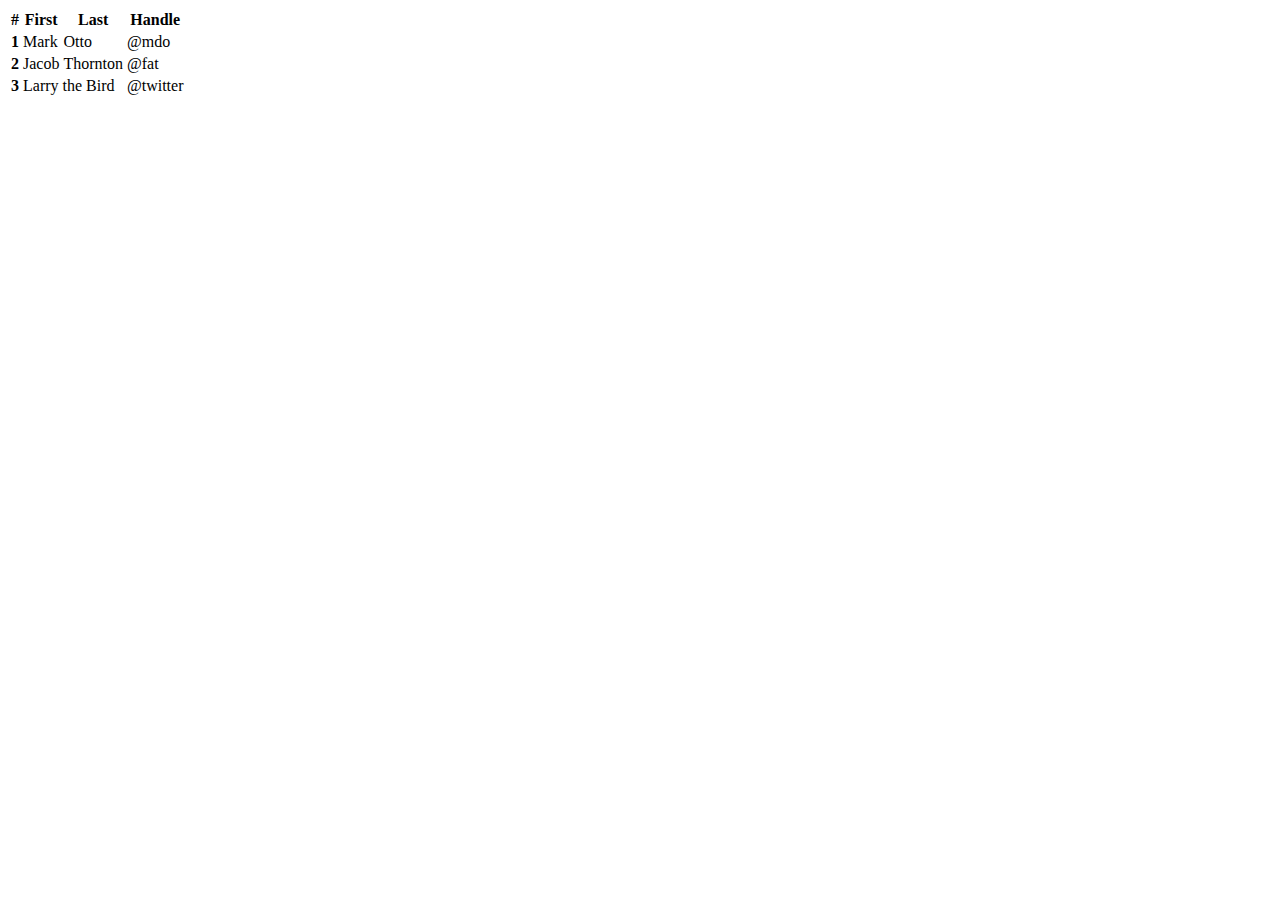
<file: app/templates/dashboard/almacen.html>
<!doctype html>
<html lang="en">

<head>
    <!-- Required meta tags -->
    <meta charset="utf-8">
    <meta name="viewport" content="width=device-width, initial-scale=1">

    <!-- Bootstrap CSS -->
    <link href="https://cdn.jsdelivr.net/npm/bootstrap@5.0.2/dist/css/bootstrap.min.css" rel="stylesheet"
        integrity="sha384-EVSTQN3/azprG1Anm3QDgpJLIm9Nao0Yz1ztcQTwFspd3yD65VohhpuuCOmLASjC" crossorigin="anonymous">

    <title>Index</title>

    <style>
        .navbar-nav {
            flex-flow: row nowrap;
        }

        .navbar {
            flex-flow: row nowrap;
            display: inline-flex;
        }
    </style>
</head>

<body>
    <main class="col-md-9 ms-sm-auto col-lg-10 px-md-4">


        <table class="table">
            <thead>
                <tr>
                    <th scope="col">#</th>
                    <th scope="col">First</th>
                    <th scope="col">Last</th>
                    <th scope="col">Handle</th>
                </tr>
            </thead>
            <tbody>
                <tr>
                    <th scope="row">1</th>
                    <td>Mark</td>
                    <td>Otto</td>
                    <td>@mdo</td>
                </tr>
                <tr>
                    <th scope="row">2</th>
                    <td>Jacob</td>
                    <td>Thornton</td>
                    <td>@fat</td>
                </tr>
                <tr>
                    <th scope="row">3</th>
                    <td colspan="2">Larry the Bird</td>
                    <td>@twitter</td>
                </tr>
            </tbody>
        </table>
    </main>
</body>

</html>
</file>
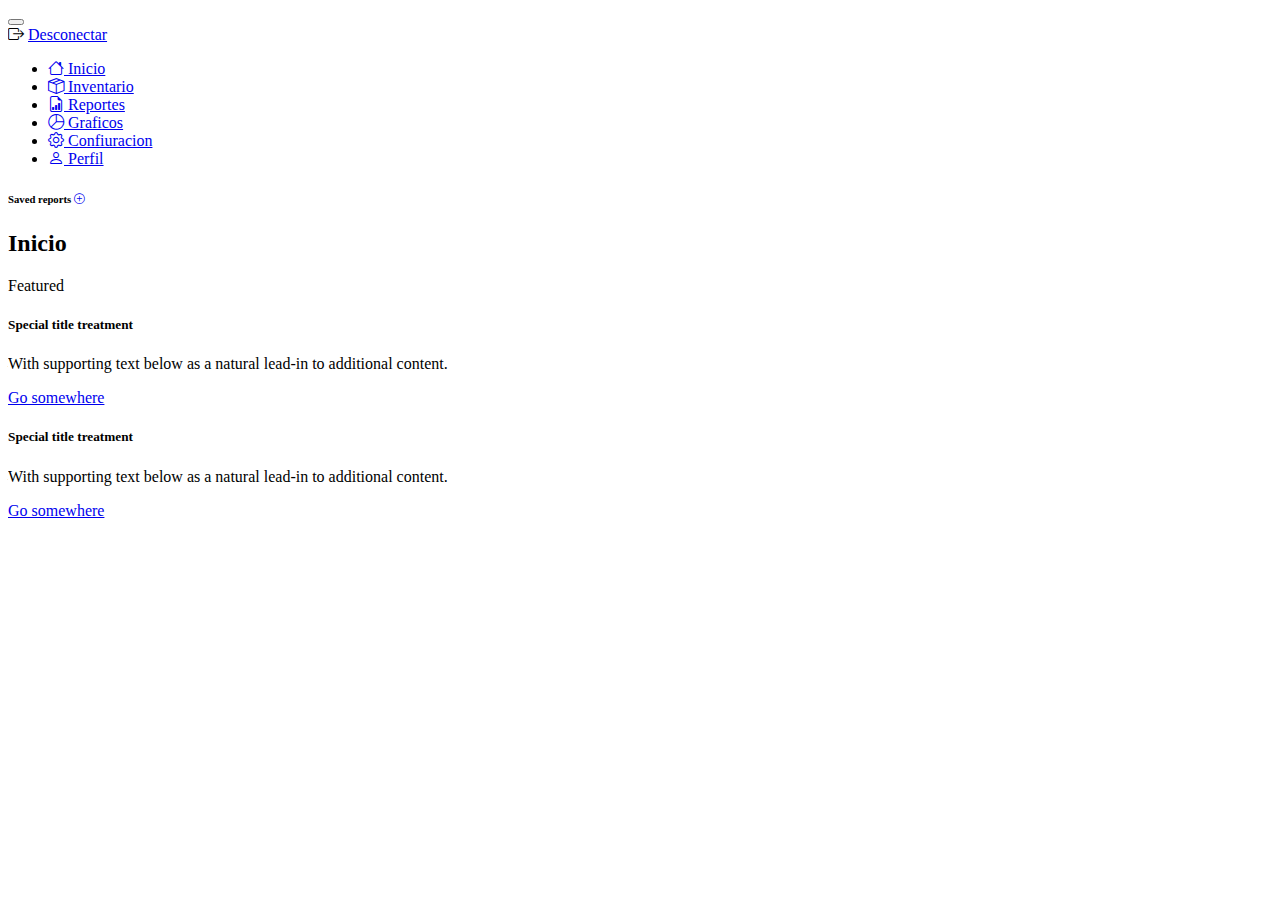
<file: app/templates/dashboard/dashboard.html>
<!doctype html>
<html lang="en">

<head>
    <!-- Required meta tags -->
    <meta charset="utf-8">
    <meta name="viewport" content="width=device-width, initial-scale=1">

    <!-- Bootstrap CSS -->
    <link href="https://cdn.jsdelivr.net/npm/bootstrap@5.0.2/dist/css/bootstrap.min.css" rel="stylesheet"
        integrity="sha384-EVSTQN3/azprG1Anm3QDgpJLIm9Nao0Yz1ztcQTwFspd3yD65VohhpuuCOmLASjC" crossorigin="anonymous">
    <!-- Bootstrap icons -->
    <link rel="stylesheet" href="https://cdn.jsdelivr.net/npm/bootstrap-icons@1.3.0/font/bootstrap-icons.css">


    <title>Dashboard</title>
</head>

<body>
    <!-- Bootstrap Bundle with Popper -->
    <script src="https://cdn.jsdelivr.net/npm/bootstrap@5.0.2/dist/js/bootstrap.bundle.min.js"
        integrity="sha384-MrcW6ZMFYlzcLA8Nl+NtUVF0sA7MsXsP1UyJoMp4YLEuNSfAP+JcXn/tWtIaxVXM"
        crossorigin="anonymous"></script>

    <!-- Contenido -->
    <header class="navbar navbar-light bg-dark sticky-top flex-md-nowrap p-0 shadow">
        <div class="container-fluid">
            <button class="navbar-toggler navbar-light" type="button" data-bs-toggle="collapse"
                data-bs-target="#sidebarMenu" aria-controls="sidebarMenu"
                aria-expanded="false" aria-label="Toggle navigation">
                <span class="navbar-toggler-icon"></span>
            </button>
        </div>
        
        <div class="navbar-nav">
            <div class="nav-item text-nowrap">
                <i class="bi bi-box-arrow-right"></i>
                <a class="nav-link px-3" href="#">Desconectar</a>
            </div>
        </div>
    </header>

    <div class="container-fluid">
        <div class="row">
            <nav id="sidebarMenu" class="col-md-3 col-lg-2 d-md-block bg-dark sidebar collapse">
                <div class="position-sticky pt-3">
                    <ul class="nav flex-column">
                        <li class="nav-item">
                            <a class="nav-link active" aria-current="page" href="#">
                                <i class="bi bi-house"></i>
                                Inicio
                            </a>
                        </li>
                        <li class="nav-item">
                            <a class="nav-link" href="#">
                                <i class="bi bi-box-seam"></i>
                                Inventario
                            </a>
                        </li>
                        <li class="nav-item">
                            <a class="nav-link" href="#">
                                <i class="bi bi-file-earmark-bar-graph"></i>
                                Reportes
                            </a>
                        </li>
                        <li class="nav-item">
                            <a class="nav-link" href="#">
                                <i class="bi bi-pie-chart"></i>
                                Graficos
                            </a>
                        </li>
                        <li class="nav-item">
                            <a class="nav-link" href="#">
                                <i class="bi bi-gear"></i>
                                Confiuracion
                            </a>
                        </li>
                        <li class="nav-item">
                            <a class="nav-link" href="#">
                                <i class="bi bi-person"></i>
                                Perfil
                            </a>
                        </li>
                    </ul>

                    <h6
                        class="sidebar-heading d-flex justify-content-between align-items-center px-3 mt-4 mb-1 text-muted">
                        <span>Saved reports</span>
                        <a class="link-secondary" href="#" aria-label="Add a new report">
                            <i class="bi bi-plus-circle"></i>
                        </a>
                    </h6>
                </div>
            </nav>

            <main class="col-md-9 ms-sm-auto col-lg-10 px-md-4">
                <h2>Inicio</h2>
                <div class="card">
                    <div class="card-header">
                        Featured
                    </div>
                    <div class="card-body">
                        <div class="row">
                            <div class="col-sm-6">
                                <div class="card">
                                    <div class="card-body">
                                        <h5 class="card-title">Special title treatment</h5>
                                        <p class="card-text">With supporting text below as a natural lead-in to
                                            additional content.</p>
                                        <a href="#" class="btn btn-primary">Go somewhere</a>
                                    </div>
                                </div>
                            </div>
                            <div class="col-sm-6">
                                <div class="card">
                                    <div class="card-body">
                                        <h5 class="card-title">Special title treatment</h5>
                                        <p class="card-text">With supporting text below as a natural lead-in to
                                            additional content.</p>
                                        <a href="#" class="btn btn-primary">Go somewhere</a>
                                    </div>
                                </div>
                            </div>
                        </div>
                    </div>
                </div>
            </main>
        </div>
    </div>

</body>

</html>
</file>
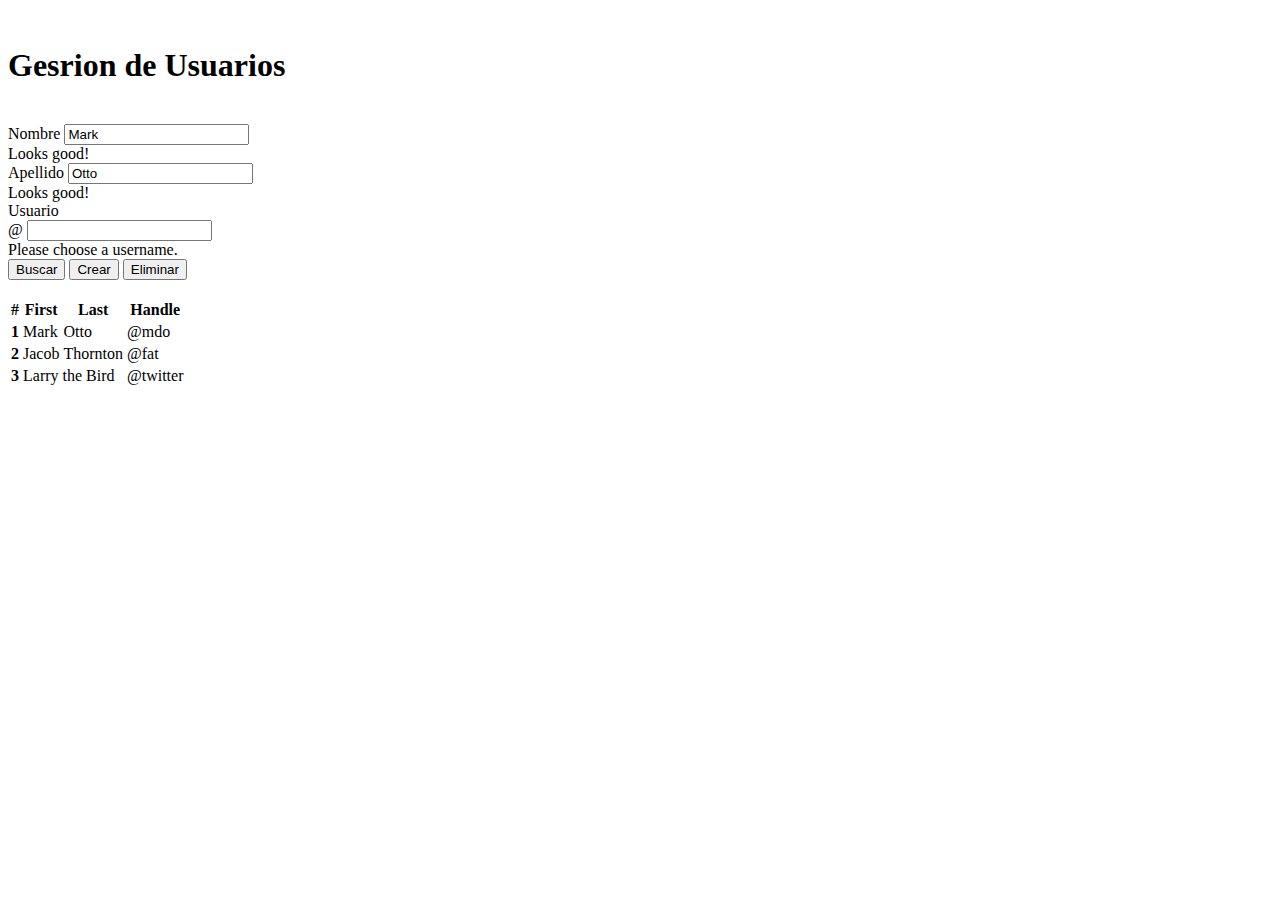
<file: app/templates/dashboard/gestion-usuarios.html>
<!doctype html>
<html lang="en">

<head>
    <!-- Required meta tags -->
    <meta charset="utf-8">
    <meta name="viewport" content="width=device-width, initial-scale=1">

    <!-- Bootstrap CSS -->
    <link href="https://cdn.jsdelivr.net/npm/bootstrap@5.0.2/dist/css/bootstrap.min.css" rel="stylesheet"
        integrity="sha384-EVSTQN3/azprG1Anm3QDgpJLIm9Nao0Yz1ztcQTwFspd3yD65VohhpuuCOmLASjC" crossorigin="anonymous">

    <title>Index</title>

</head>

<body>
    <div class="content-fluid">
        <br>
        <h1>Gesrion de Usuarios</h1>
    </div>

    <div class="container">
        <br>
        <div class="container">
            <form class="row g-3">
                <div class="col-md-4">
                    <label for="validationServer01" class="form-label">Nombre</label>
                    <input type="text" class="form-control is-valid" id="validationServer01" value="Mark" required>
                    <div class="valid-feedback">
                        Looks good!
                    </div>
                </div>
                <div class="col-md-4">
                    <label for="validationServer02" class="form-label">Apellido</label>
                    <input type="text" class="form-control is-valid" id="validationServer02" value="Otto" required>
                    <div class="valid-feedback">
                        Looks good!
                    </div>
                </div>
                <div class="col-md-4">
                    <label for="validationServerUsername" class="form-label">Usuario</label>
                    <div class="input-group has-validation">
                        <span class="input-group-text" id="inputGroupPrepend3">@</span>
                        <input type="text" class="form-control is-invalid" id="validationServerUsername"
                            aria-describedby="inputGroupPrepend3 validationServerUsernameFeedback" required>
                        <div id="validationServerUsernameFeedback" class="invalid-feedback">
                            Please choose a username.
                        </div>
                    </div>
                </div>
                <div class="col-12">
                    <button class="btn btn-primary" type="submit">Buscar</button>
                    <button class="btn btn-primary" type="submit">Crear</button>
                    <button class="btn btn-danger" type="submit">Eliminar</button>
                </div>
            </form>
        </div>
        <br>
        <table class="table">
            <thead>
                <tr>
                    <th scope="col">#</th>
                    <th scope="col">First</th>
                    <th scope="col">Last</th>
                    <th scope="col">Handle</th>
                </tr>
            </thead>
            <tbody>
                <tr>
                    <th scope="row">1</th>
                    <td>Mark</td>
                    <td>Otto</td>
                    <td>@mdo</td>
                </tr>
                <tr>
                    <th scope="row">2</th>
                    <td>Jacob</td>
                    <td>Thornton</td>
                    <td>@fat</td>
                </tr>
                <tr>
                    <th scope="row">3</th>
                    <td colspan="2">Larry the Bird</td>
                    <td>@twitter</td>
                </tr>
            </tbody>
        </table>
    </div>

</body>

</html>
</file>
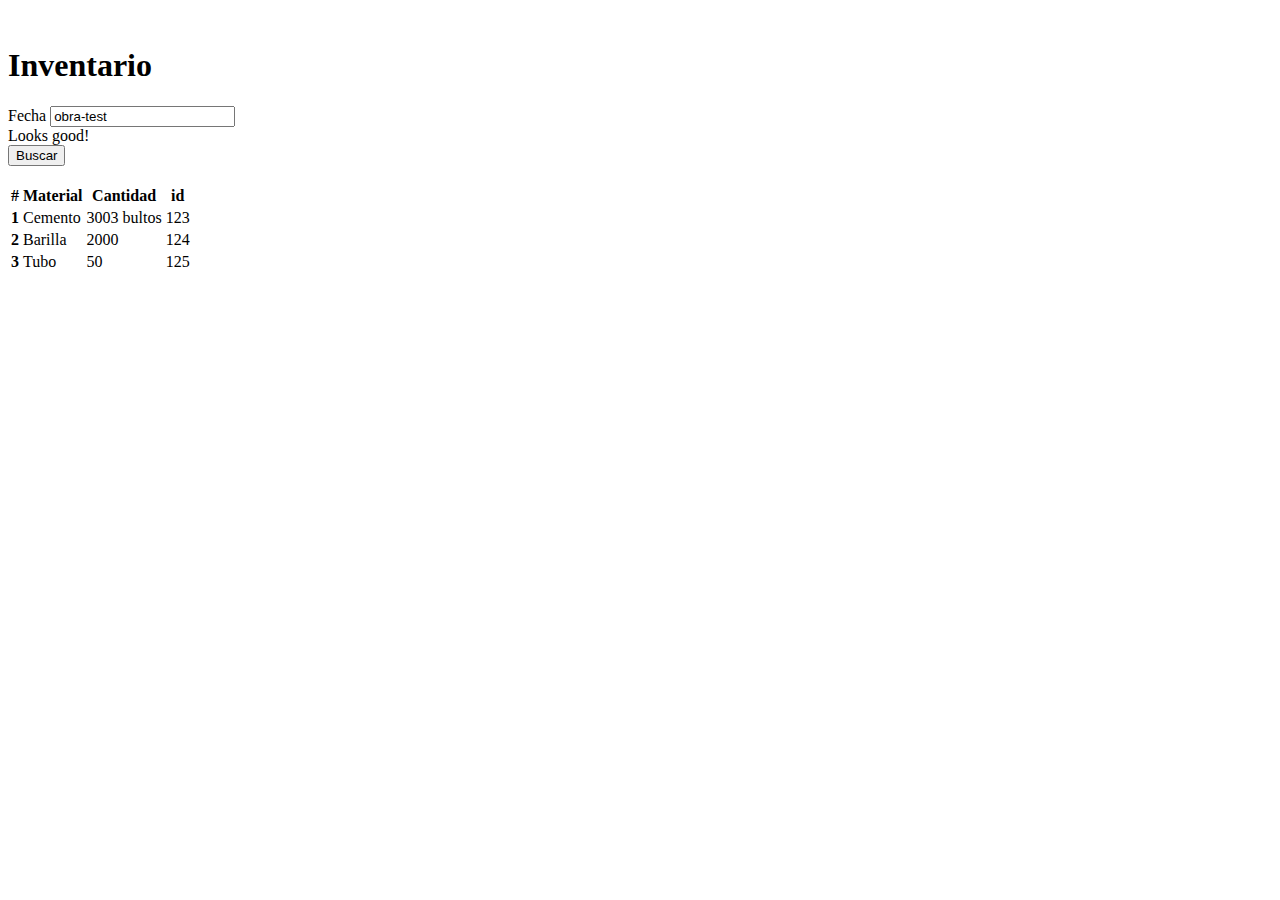
<file: app/templates/dashboard/inventario.html>
<!doctype html>
<html lang="en">

<head>
    <!-- Required meta tags -->
    <meta charset="utf-8">
    <meta name="viewport" content="width=device-width, initial-scale=1">

    <!-- Bootstrap CSS -->
    <link href="https://cdn.jsdelivr.net/npm/bootstrap@5.0.2/dist/css/bootstrap.min.css" rel="stylesheet"
        integrity="sha384-EVSTQN3/azprG1Anm3QDgpJLIm9Nao0Yz1ztcQTwFspd3yD65VohhpuuCOmLASjC" crossorigin="anonymous">

    <title>Index</title>
</head>

<body>
    <div class="content-fluid">
        <br>
        <h1>Inventario</h1>
        <div class="container">
            <form class="row g-3">
                <div class="col-md-4">
                    <label for="validationServer01" class="form-label">Fecha</label>
                    <input type="text" class="form" id="validationServer01" value="obra-test" required>
                    <div class="valid-feedback">
                        Looks good!
                    </div>
                </div>
                <div class="col-12">
                    <button class="btn btn-primary" type="submit">Buscar</button>
                </div>
            </form>
        </div>
        <br>
        <table class="table">
            <thead>
                <tr>
                    <th scope="col">#</th>
                    <th scope="col">Material</th>
                    <th scope="col">Cantidad</th>
                    <th scope="col">id</th>
                </tr>
            </thead>
            <tbody>
                <tr>
                    <th scope="row">1</th>
                    <td>Cemento</td>
                    <td>3003 bultos</td>
                    <td>123</td>
                </tr>
                <tr>
                    <th scope="row">2</th>
                    <td>Barilla</td>
                    <td>2000</td>
                    <td>124</td>
                </tr>
                <tr>
                    <th scope="row">3</th>
                    <td>Tubo</td>
                    <td>50</td>
                    <td>125</td>
                </tr>
            </tbody>
        </table>
    </div>

</body>

</html>
</file>
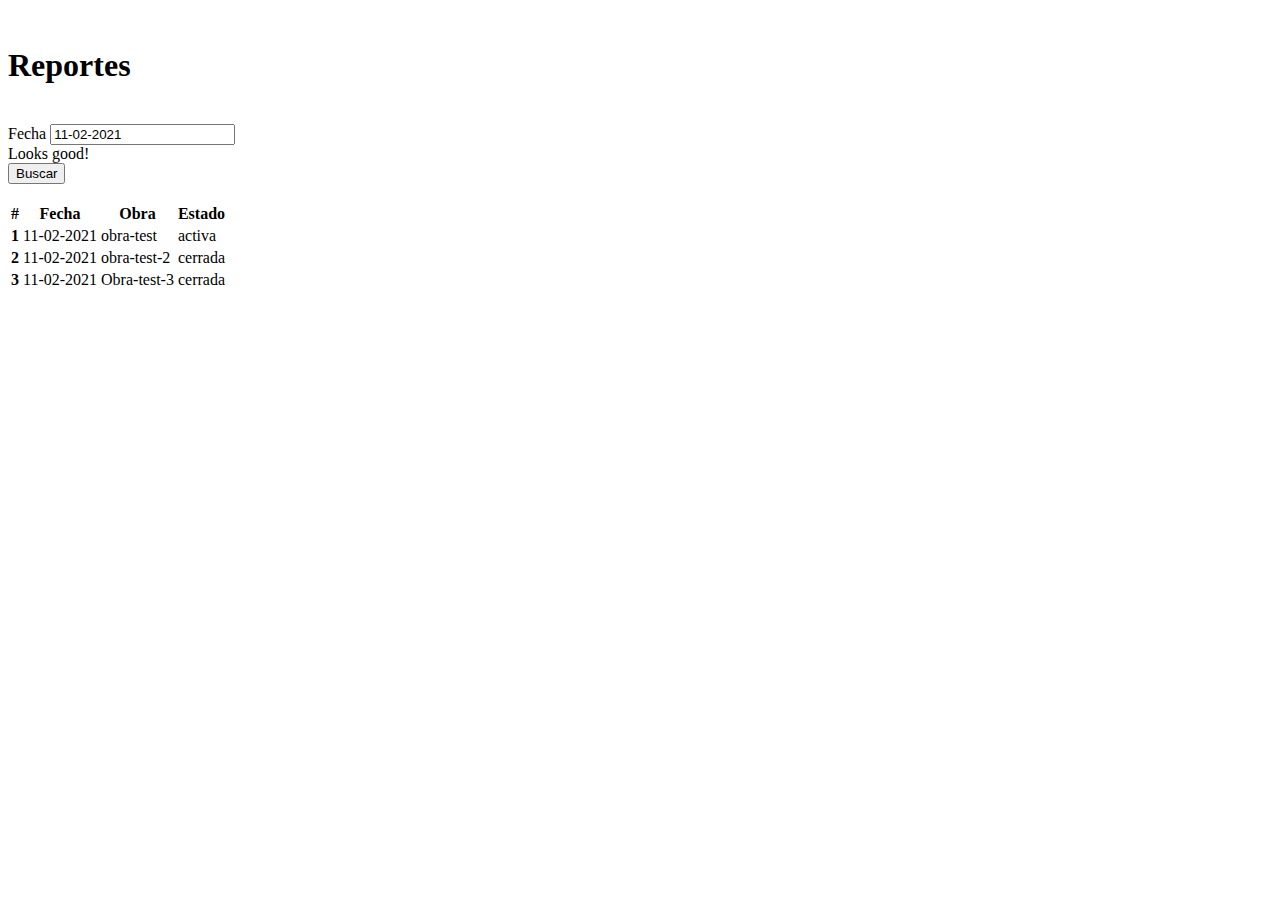
<file: app/templates/dashboard/reportes.html>
<!doctype html>
<html lang="en">

<head>
    <!-- Required meta tags -->
    <meta charset="utf-8">
    <meta name="viewport" content="width=device-width, initial-scale=1">

    <!-- Bootstrap CSS -->
    <link href="https://cdn.jsdelivr.net/npm/bootstrap@5.0.2/dist/css/bootstrap.min.css" rel="stylesheet"
        integrity="sha384-EVSTQN3/azprG1Anm3QDgpJLIm9Nao0Yz1ztcQTwFspd3yD65VohhpuuCOmLASjC" crossorigin="anonymous">

    <title>Index</title>

</head>

<body>
    <div class="content-fluid">
        <br>
        <h1>Reportes</h1>
    </div>

    <div class="container">
        <br>
        <div class="container">
            <form class="row g-3">
                <div class="col-md-4">
                    <label for="validationServer01" class="form-label">Fecha</label>
                    <input type="text" class="form-control is-valid" id="validationServer01" value="11-02-2021" required>
                    <div class="valid-feedback">
                        Looks good!
                    </div>
                </div>
                <div class="col-12">
                    <button class="btn btn-primary" type="submit">Buscar</button>
                </div>
            </form>
        </div>
        <br>
        <table class="table">
            <thead>
                <tr>
                    <th scope="col">#</th>
                    <th scope="col">Fecha</th>
                    <th scope="col">Obra</th>
                    <th scope="col">Estado</th>
                </tr>
            </thead>
            <tbody>
                <tr>
                    <th scope="row">1</th>
                    <td>11-02-2021</td>
                    <td>obra-test</td>
                    <td>activa</td>
                </tr>
                <tr>
                    <th scope="row">2</th>
                    <td>11-02-2021</td>
                    <td>obra-test-2</td>
                    <td>cerrada</td>
                </tr>
                <tr>
                    <th scope="row">3</th>
                    <td>11-02-2021</td>
                    <td>Obra-test-3</td>
                    <td>cerrada</td>
                </tr>
            </tbody>
        </table>
    </div>
</body>

</html>
</file>
